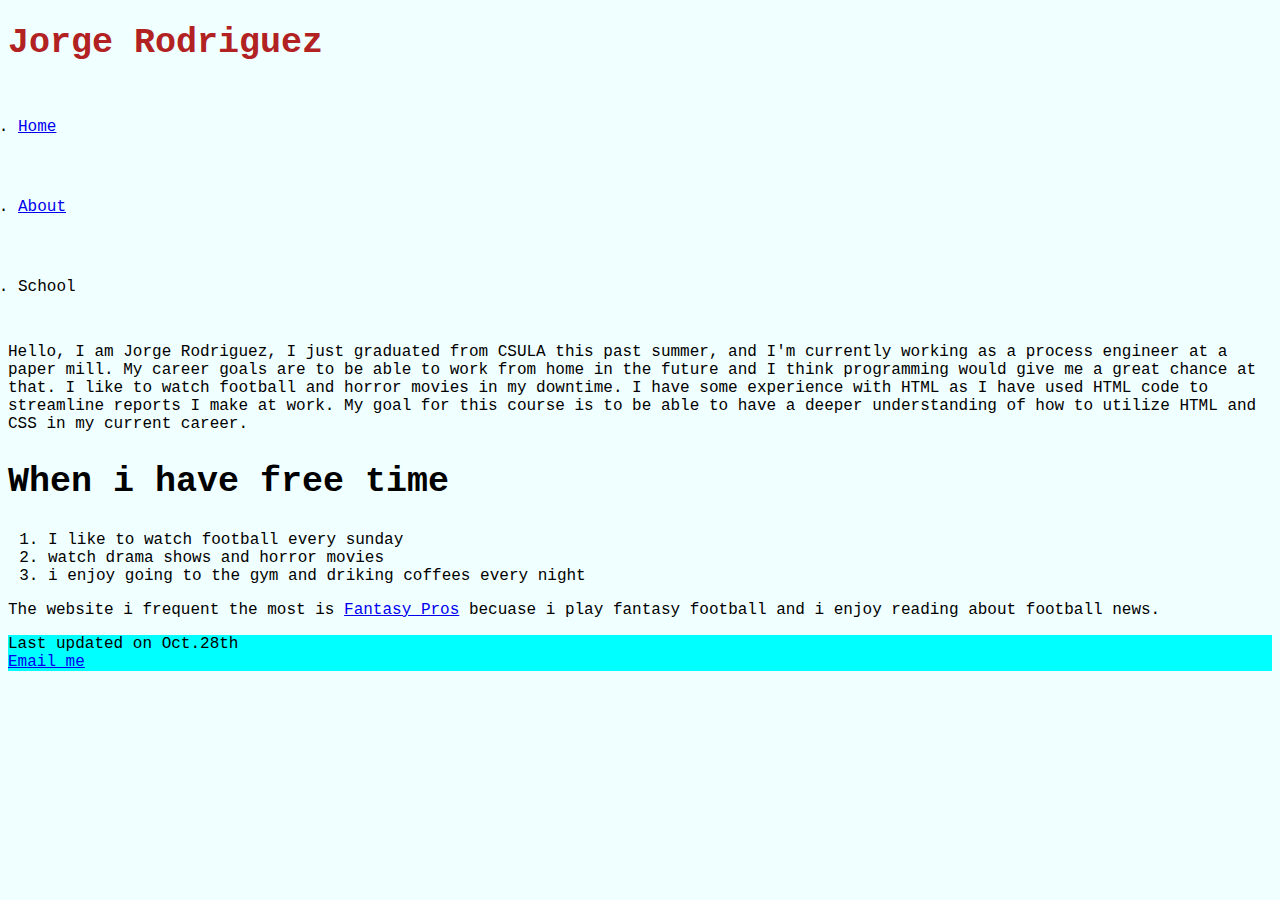
<file: index.html>
<!DOCTYPE html>
<html lang="en">
<Head>
    <meta charset="utf-8">
    <link rel="stylesheet" href="main.css">
    <title>Jorge Rodriguez</title>
    </Head>
<body>

<h1 style="font-size:35px;">Jorge Rodriguez</h1>
      <nav>
        <ul>
               <li><a href="index.html">Home</a></li>
            <li><a href="about.html">About</a></li>
               <li>School</li>
        </ul>
    </nav>

<p>Hello, I am Jorge Rodriguez, I just graduated from CSULA this past summer, and I'm currently working as a process engineer at a paper mill. My career goals are to be able to work from home in the future and I think programming would give me a great chance at that. I like to watch football and horror movies in my downtime. I have some experience with HTML as I have used HTML code to streamline reports I make at work. My goal for this course is to be able to have a deeper understanding of how to utilize HTML and CSS in my current career. </p>
<h2 style="font-size:35px;">When i have free time</h2>
<ol>
  <li>I like to watch football every sunday</li>
  <li>watch drama shows and horror movies</li>
  <li>i enjoy going to the gym and driking coffees every night</li>
</ol> 
    
 <p>The website i frequent the most is <a href="https://www.fantasypros.com/">Fantasy Pros</a> becuase i play fantasy football and i enjoy reading about football news. </p>
<footer>Last updated on  Oct.28th<br><a href="mailto:jrodr666@calstatela.edu">Email me</a></footer>


</body>
</html>
</file>
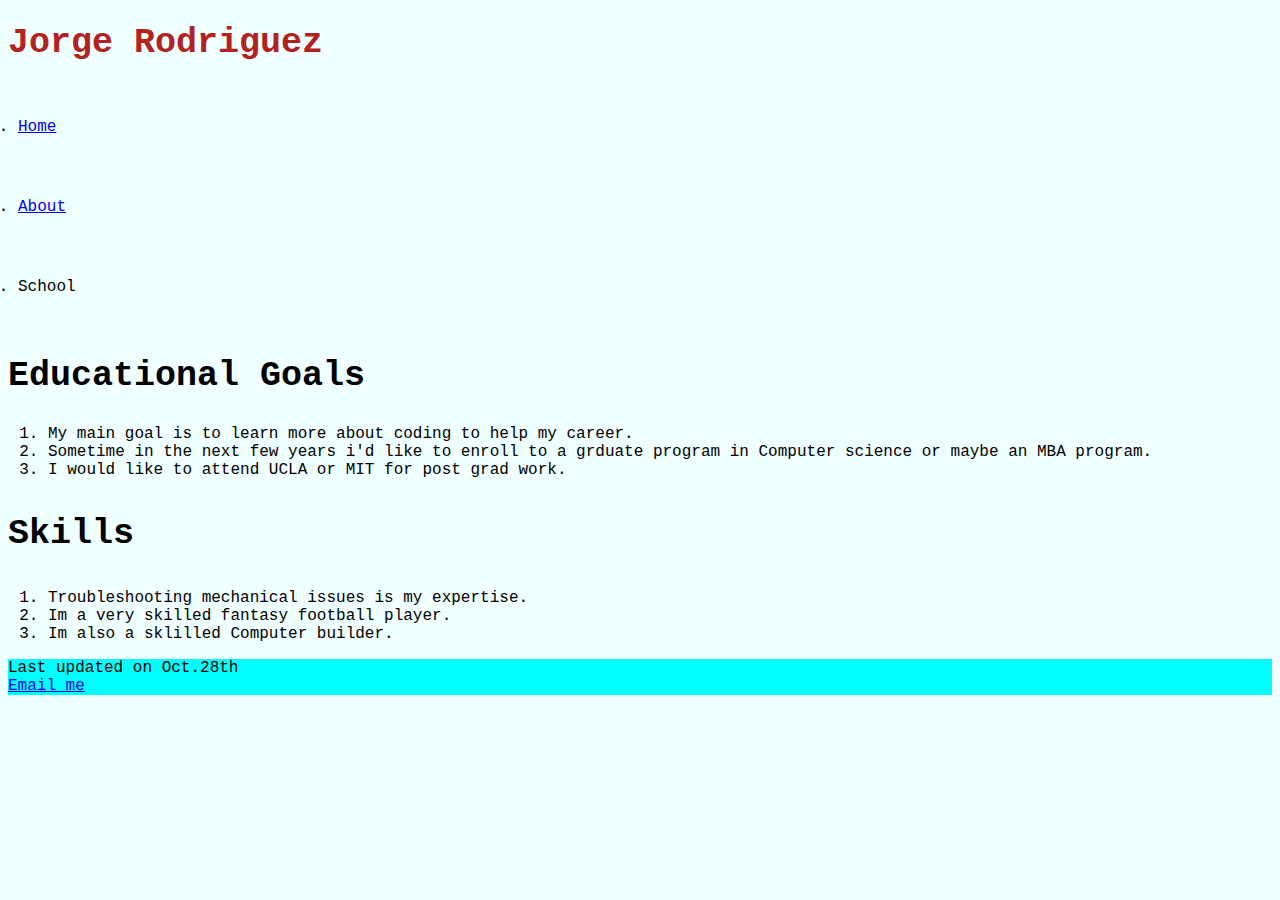
<file: about.html>
<!DOCTYPE html>
<html lang="en">
<Head>
    <meta charset="utf-8">
    <link rel="stylesheet" href="main.css">
    <title>Jorge Rodriguez</title>
    </Head>
<body>
    
<h1 style="font-size:35px;">Jorge Rodriguez</h1>
      <nav>
        <ul>
               <li><a href="index.html">Home</a></li>
            <li><a href="about.html">About</a></li>
             <li>School</li>
        </ul>
    </nav>

<h2 style="font-size:35px;">Educational Goals</h2>
<ol>
  <li>My main goal is to learn more about coding to help my career.</li>
  <li>Sometime in the next few years i'd like to enroll to a grduate program in Computer science or maybe an MBA program.</li>
  <li>I would like to attend UCLA or MIT for post grad work.  </li>
</ol> 
 <h3 style="font-size:35px;">Skills</h3> 
 <ol>
  <li>Troubleshooting mechanical issues is my expertise.</li>
  <li>Im a very skilled fantasy football player.</li>
  <li>Im also a sklilled Computer builder.</li>
</ol> 
 
 
<footer>Last updated on  Oct.28th<br><a href="mailto:jrodr666@calstatela.edu">Email me</a></footer>

</body>
</html>
</file>
<file: main.css>
Body {background-color: azure;
            font-family: "Lucida Console", "Courier New", monospace;}
            header{background-color:blue;
            
            }
h1{color:firebrick;}
 nav > ul {line-height:5em;
 list-style-type: armenian;
 padding-left: 10px;}
 
 section {background-color: darkblue;
 width:80%
 font-size:2em;}
 footer{background-color: aqua;}
</file>
